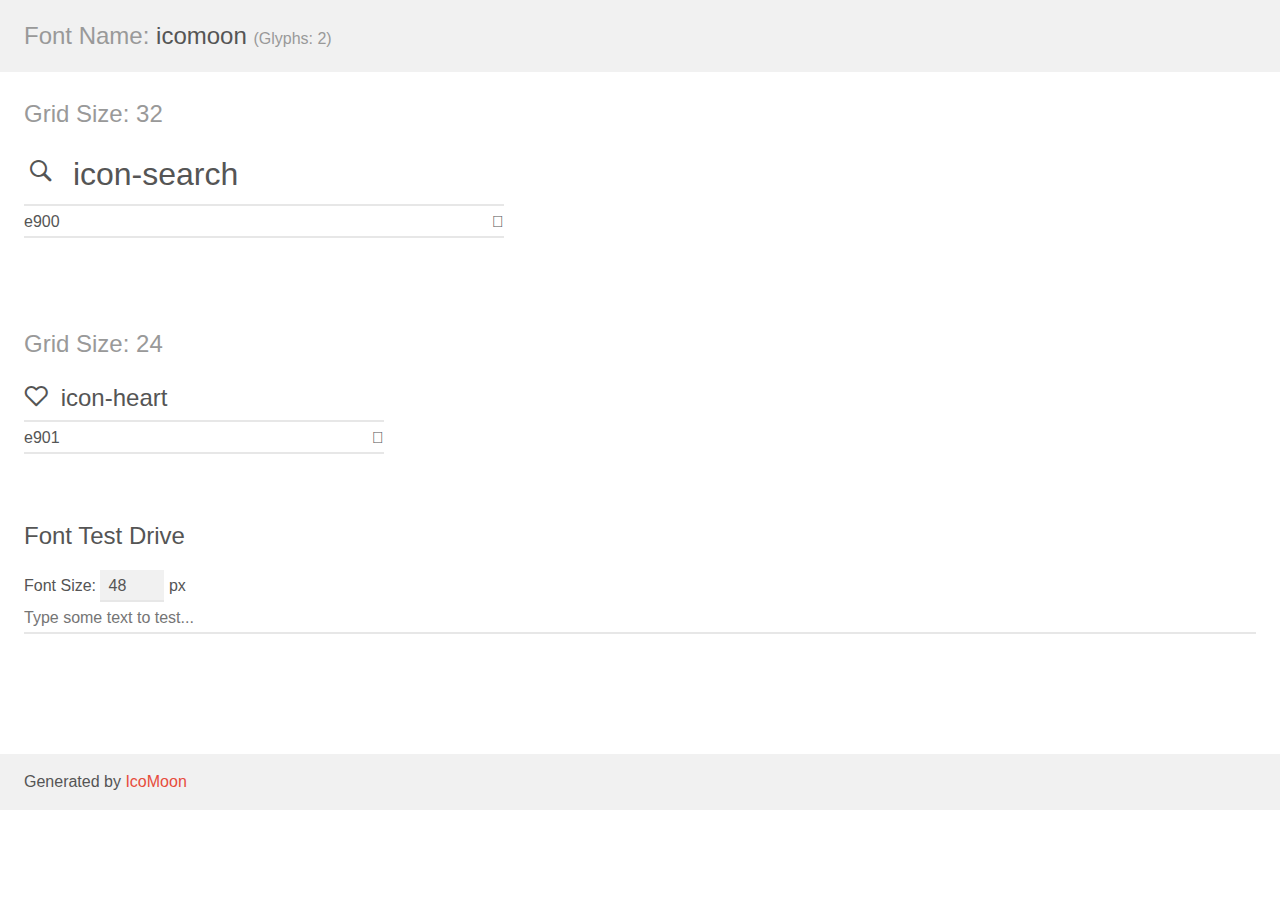
<file: fonts/demo.html>
<!doctype html>
<html>
<head>
    <meta charset="utf-8">
    <title>IcoMoon Demo</title>
    <meta name="description" content="An Icon Font Generated By IcoMoon.io">
    <meta name="viewport" content="width=device-width, initial-scale=1">
    <link rel="stylesheet" href="demo-files/demo.css">
    <link rel="stylesheet" href="style.css"></head>
<body>
    <div class="bgc1 clearfix">
        <h1 class="mhmm mvm"><span class="fgc1">Font Name:</span> icomoon <small class="fgc1">(Glyphs:&nbsp;2)</small></h1>
    </div>
    <div class="clearfix mhl ptl">
        <h1 class="mvm mtn fgc1">Grid Size: 32</h1>
        <div class="glyph fs1">
            <div class="clearfix bshadow0 pbs">
                <span class="icon-search"></span>
                <span class="mls"> icon-search</span>
            </div>
            <fieldset class="fs0 size1of1 clearfix hidden-false">
                <input type="text" readonly value="e900" class="unit size1of2" />
                <input type="text" maxlength="1" readonly value="&#xe900;" class="unitRight size1of2 talign-right" />
            </fieldset>
            <div class="fs0 bshadow0 clearfix hidden-true">
                <span class="unit pvs fgc1">liga: </span>
                <input type="text" readonly value="" class="liga unitRight" />
            </div>
        </div>
    </div>
    <div class="clearfix mhl ptl">
        <h1 class="mvm mtn fgc1">Grid Size: 24</h1>
        <div class="glyph fs2">
            <div class="clearfix bshadow0 pbs">
                <span class="icon-heart"></span>
                <span class="mls"> icon-heart</span>
            </div>
            <fieldset class="fs0 size1of1 clearfix hidden-false">
                <input type="text" readonly value="e901" class="unit size1of2" />
                <input type="text" maxlength="1" readonly value="&#xe901;" class="unitRight size1of2 talign-right" />
            </fieldset>
            <div class="fs0 bshadow0 clearfix hidden-true">
                <span class="unit pvs fgc1">liga: </span>
                <input type="text" readonly value="" class="liga unitRight" />
            </div>
        </div>
    </div>

    <!--[if gt IE 8]><!-->
    <div class="mhl clearfix mbl">
        <h1>Font Test Drive</h1>
        <label>
            Font Size: <input id="fontSize" type="number" class="textbox0 mbm"
            min="8" value="48" />
            px
        </label>
        <input id="testText" type="text" class="phl size1of1 mvl"
        placeholder="Type some text to test..." value=""/>
        <div id="testDrive" class="icon-" style="font-family: icomoon">&nbsp;
        </div>
    </div>
    <!--<![endif]-->
    <div class="bgc1 clearfix">
        <p class="mhl">Generated by <a href="https://icomoon.io/app">IcoMoon</a></p>
    </div>

    <script src="demo-files/demo.js"></script>
</body>
</html>
</file>
<file: fonts/demo-files/demo.css>
body {
  padding: 0;
  margin: 0;
  font-family: sans-serif;
  font-size: 1em;
  line-height: 1.5;
  color: #555;
  background: #fff;
}
h1 {
  font-size: 1.5em;
  font-weight: normal;
}
small {
  font-size: .66666667em;
}
a {
  color: #e74c3c;
  text-decoration: none;
}
a:hover, a:focus {
  box-shadow: 0 1px #e74c3c;
}
.bshadow0, input {
  box-shadow: inset 0 -2px #e7e7e7;
}
input:hover {
  box-shadow: inset 0 -2px #ccc;
}
input, fieldset {
  font-family: sans-serif;
  font-size: 1em;
  margin: 0;
  padding: 0;
  border: 0;
}
input {
  color: inherit;
  line-height: 1.5;
  height: 1.5em;
  padding: .25em 0;
}
input:focus {
  outline: none;
  box-shadow: inset 0 -2px #449fdb;
}
.glyph {
  font-size: 16px;
  width: 15em;
  padding-bottom: 1em;
  margin-right: 4em;
  margin-bottom: 1em;
  float: left;
  overflow: hidden;
}
.liga {
  width: 80%;
  width: calc(100% - 2.5em);
}
.talign-right {
  text-align: right;
}
.talign-center {
  text-align: center;
}
.bgc1 {
  background: #f1f1f1;
}
.fgc1 {
  color: #999;
}
.fgc0 {
  color: #000;
}
p {
  margin-top: 1em;
  margin-bottom: 1em;
}
.mvm {
  margin-top: .75em;
  margin-bottom: .75em;
}
.mtn {
  margin-top: 0;
}
.mtl, .mal {
  margin-top: 1.5em;
}
.mbl, .mal {
  margin-bottom: 1.5em;
}
.mal, .mhl {
  margin-left: 1.5em;
  margin-right: 1.5em;
}
.mhmm {
  margin-left: 1em;
  margin-right: 1em;
}
.mls {
  margin-left: .25em;
}
.ptl {
  padding-top: 1.5em;
}
.pbs, .pvs {
  padding-bottom: .25em;
}
.pvs, .pts {
  padding-top: .25em;
}
.unit {
  float: left;
}
.unitRight {
  float: right;
}
.size1of2 {
  width: 50%;
}
.size1of1 {
  width: 100%;
}
.clearfix:before, .clearfix:after {
  content: " ";
  display: table;
}
.clearfix:after {
  clear: both;
}
.hidden-true {
  display: none;
}
.textbox0 {
  width: 3em;
  background: #f1f1f1;
  padding: .25em .5em;
  line-height: 1.5;
  height: 1.5em;
}
#testDrive {
  display: block;
  padding-top: 24px;
  line-height: 1.5;
}
.fs0 {
  font-size: 16px;
}
.fs1 {
  font-size: 32px;
}
.fs2 {
  font-size: 24px;
}
</file>
<file: fonts/style.css>
@font-face {
  font-family: 'icomoon';
  src:  url('fonts/icomoon.eot?b6bs09');
  src:  url('fonts/icomoon.eot?b6bs09#iefix') format('embedded-opentype'),
    url('fonts/icomoon.ttf?b6bs09') format('truetype'),
    url('fonts/icomoon.woff?b6bs09') format('woff'),
    url('fonts/icomoon.svg?b6bs09#icomoon') format('svg');
  font-weight: normal;
  font-style: normal;
  font-display: block;
}

[class^="icon-"], [class*=" icon-"] {
  /* use !important to prevent issues with browser extensions that change fonts */
  font-family: 'icomoon' !important;
  speak: never;
  font-style: normal;
  font-weight: normal;
  font-variant: normal;
  text-transform: none;
  line-height: 1;

  /* Better Font Rendering =========== */
  -webkit-font-smoothing: antialiased;
  -moz-osx-font-smoothing: grayscale;
}

.icon-search:before {
  content: "\e900";
}
.icon-heart:before {
  content: "\e901";
}
</file>
